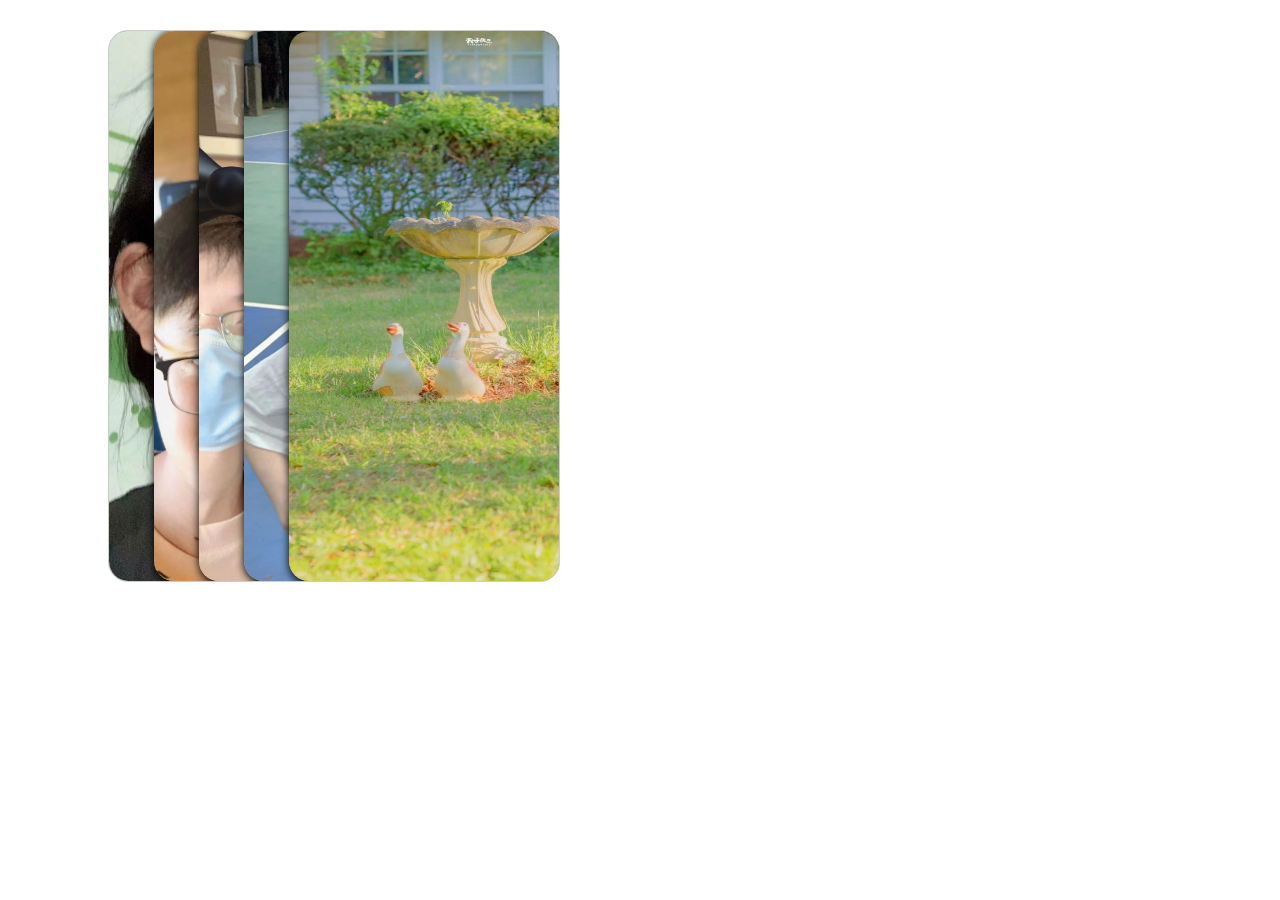
<file: 手风琴效果/index.html>
<!DOCTYPE html>
<html lang="en">
<head>
  <meta charset="UTF-8">
  <meta http-equiv="X-UA-Compatible" content="IE=edge">
  <meta name="viewport" content="width=device-width, initial-scale=1.0">
  <title>手风琴效果</title>
  <link rel="stylesheet" href="./index.css">
</head>
<body>
  <div class="accordion-wrap">
    <div class="accordion-item">
      <img src="./images/img-1.jpg" alt="">
    </div>
    <div class="accordion-item">
      <img src="./images/img-2.jpg" alt="">
    </div>
    <div class="accordion-item">
      <img src="./images/img-3.jpg" alt="">
    </div>
    <div class="accordion-item">
      <img src="./images/img-4.jpg" alt="">
    </div>
    <div class="accordion-item">
      <img src="./images/img-5.jpg" alt="">
    </div>
  </div>
</body>
</html>
</file>
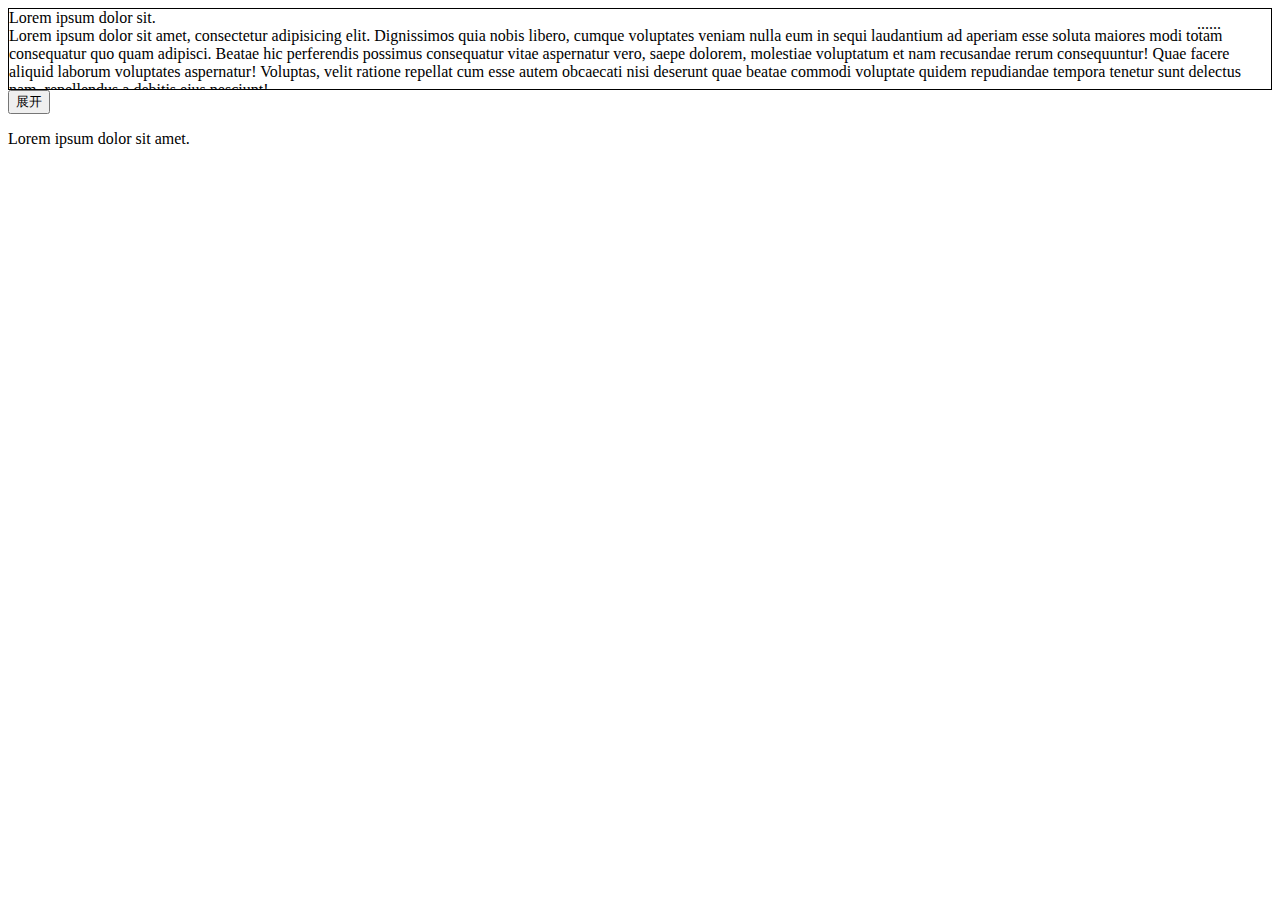
<file: 文字收起展开/index.html>
<!DOCTYPE html>
<html lang="en">
<head>
    <meta charset="UTF-8">
    <meta http-equiv="X-UA-Compatible" content="IE=edge">
    <meta name="viewport" content="width=device-width, initial-scale=1.0">
    <title>Document</title>
    <link rel="stylesheet" href="./index.css">
</head>
<body>
    <div class="wrap">
        <div class="outter">Lorem ipsum dolor sit.</div>
        <div class="inner">Lorem ipsum dolor sit amet, consectetur adipisicing elit. Dignissimos quia nobis libero, cumque voluptates veniam nulla eum in sequi laudantium ad aperiam esse soluta maiores modi totam consequatur quo quam adipisci. Beatae hic perferendis possimus consequatur vitae aspernatur vero, saepe dolorem, molestiae voluptatum et nam recusandae rerum consequuntur! Quae facere aliquid laborum voluptates aspernatur! Voluptas, velit ratione repellat cum esse autem obcaecati nisi deserunt quae beatae commodi voluptate quidem repudiandae tempora tenetur sunt delectus nam, repellendus a debitis eius nesciunt!</div>
    </div>
    <div class="btns">
        <button class="in">收起</button>
        <button class="choosed out">展开</button>
    </div>
    <p>Lorem ipsum dolor sit amet.</p>
    <script src='./index.js'></script>
</body>
</html>
</file>
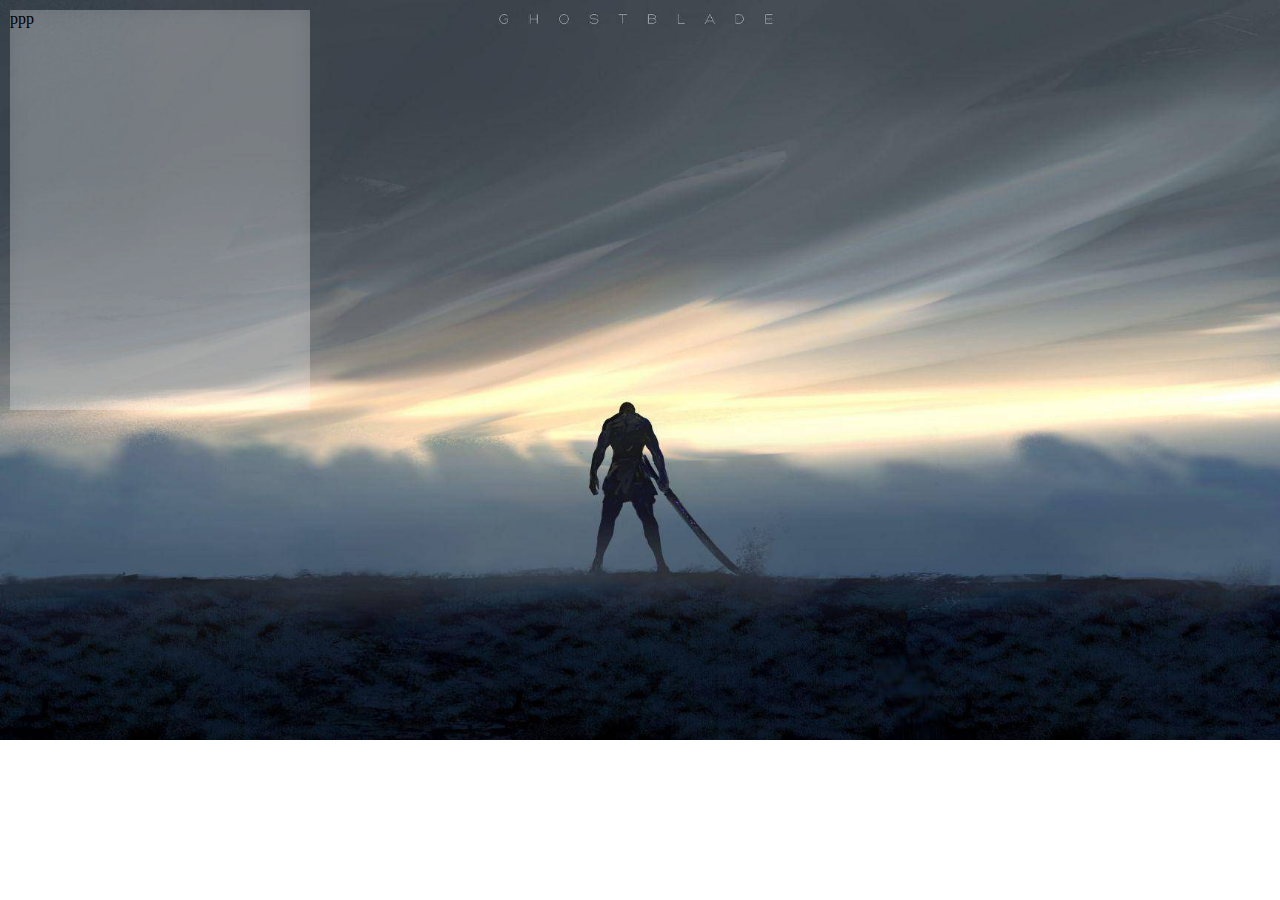
<file: 毛玻璃/index.html>
<!DOCTYPE html>
<html lang="en">
<head>
    <meta charset="UTF-8">
    <meta http-equiv="X-UA-Compatible" content="IE=edge">
    <meta name="viewport" content="width=device-width, initial-scale=1.0">
    <title>毛玻璃效果</title>
    <link rel="stylesheet" href="./index.css">
</head>
<body>
    <div id="glass">
        <div class="ground"></div>
        <div class="content">
            <!-- 可以在这里显示 -->
            ppp
        </div>
    </div>
</body>
</html>
</file>
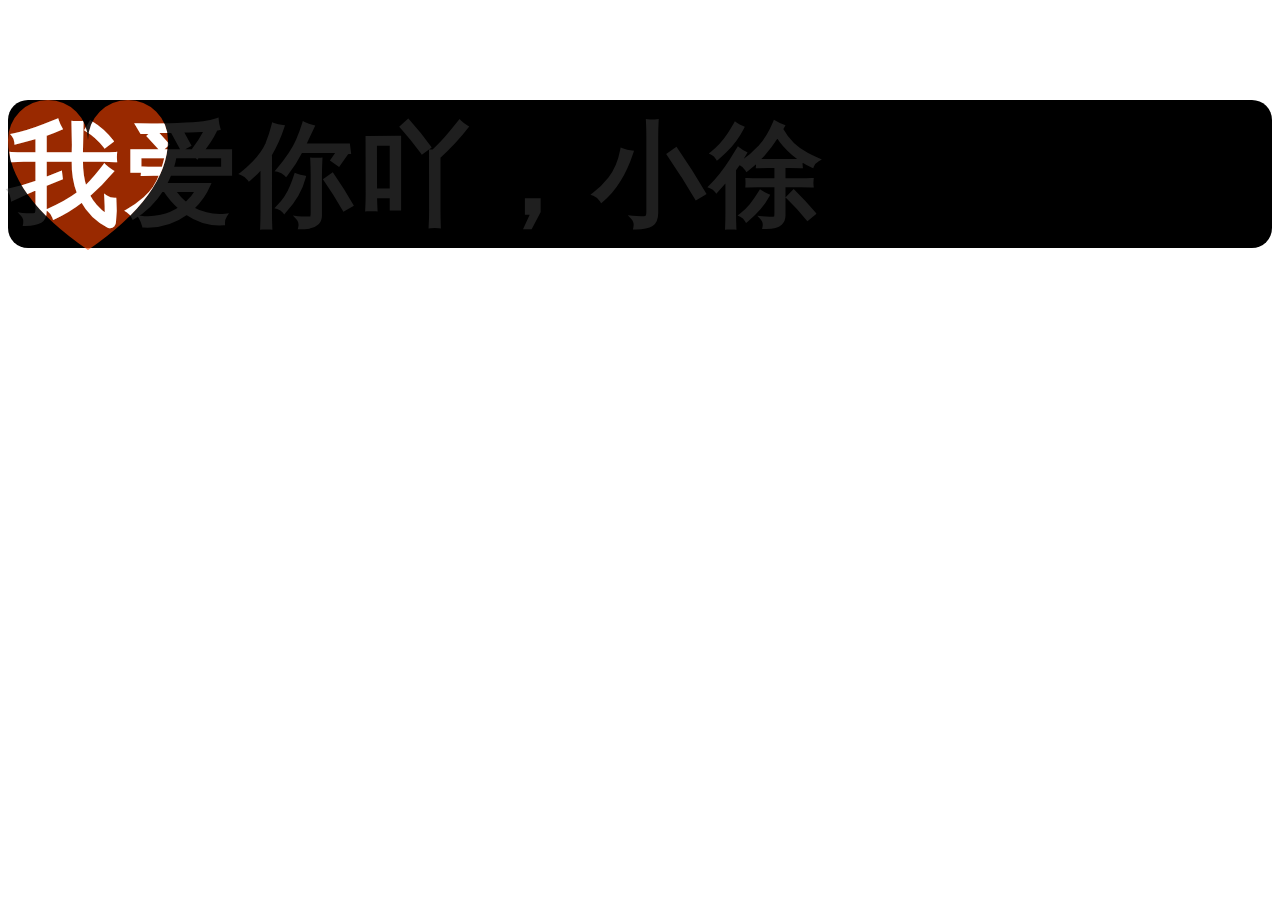
<file: 聚光灯效果/index.html>
<!DOCTYPE html>
<html lang="en">
<head>
  <meta charset="UTF-8">
  <meta http-equiv="X-UA-Compatible" content="IE=edge">
  <meta name="viewport" content="width=device-width, initial-scale=1.0">
  <title>聚光灯效果</title>
  <link rel="stylesheet" href="./index.css">
</head>
<body>
  <div class="wrap">
    <h1 class="content" dot-content="我爱你吖，小徐">
      <p>我爱你吖，小徐</p>
    </h1>
  </div>
</body>
</html>
</file>
<file: 手风琴效果/index.css>
.accordion-wrap {
  margin: 30px 100px;
  width: 450px;
  height: 550px;
  border: 1px solid #ccc;
  border-radius: 20px;
  overflow: hidden;
}

.accordion-item {
  float: left;
  width: 10%;
  height: 100%;
  transition: all 1s;
}

.accordion-item img {
  display: inline-block;
  box-shadow: 2px 2px 8px 2px #000;
  border-radius: 20px;
  width: 380px;
  height: 100%;
}

/* 注意下面两个的选择器权重一样或后面的大，后面的才能覆盖前面的 */
.accordion-wrap:hover .accordion-item{
  width: 5%;
}

.accordion-wrap:hover .accordion-item:hover {
  width: 55%;
}
</file>
<file: 文字收起展开/index.css>
.wrap {
    max-height: 80px;
    border: 1px solid;
    overflow: hidden;
}
.inner {
    position: relative;
}
.inner::after {
    position: absolute;
    content: '......';
    right: 50px;
    bottom: 0;
    line-height: 30px;
    height: 90px;
}
.in,
.out {
    display: none;
    cursor: pointer;
}

.checked {
    max-height: 200px;
}
.checked .inner::after {
    content: '';
}
.choosed {
    display: block;
}
</file>
<file: 毛玻璃/index.css>
* {
    margin: 0;
    padding: 0;
}

body {
    background-image: url(./img.jpg);
    background-repeat: no-repeat;
    background-position: fixed;
    background-size: cover;
}

#glass {
    width: 300px;
    height: 400px;
    position: absolute;
    top: 10px;
    left: 10px;
    /* border: 1px solid #fff; */
    overflow: hidden;
}

/* #glass::before */
#glass .ground {
    /* content: ''; */
    width: 350px;
    height: 450px;
    position: absolute;
    top: -25px;
    right: 0;
    bottom: 0;
    left: -25px;
    box-shadow: inset 0 0 0 3000px rgba(255, 255, 255, 0.3);
    filter: blur(20px);
    /* backdrop-filter: blur(20px); */
}

/* 可以在蒙层上正常显示 */
#glass .content {
    position: absolute;
}
</file>
<file: 聚光灯效果/index.css>
.wrap {
  margin: 100px 0;
  /* overflow: hidden; */
}

.content {
  position: relative;
  font-size: 7em;
  letter-spacing: 5px;
  margin: 0;
}
.content p {
  height: 148px;
  color: rgba(102,102,102, .3);
  border-radius: 20px;
  background: #000;
  margin: 0;
}

.content::after {
  content: attr(dot-content);
  position: absolute;
  left: 0;
  top: 0;
  height: 296px;
  background-color: rgba(255, 68, 0, .6);
  color: #fff;
  text-align: center;
  /* background-size: 150px;
  background-position: 50% 50%;
  background-clip: text;
  -webkit-background-clip: text; */
  /* clip-path: ellipse(112px 112px at 10% 50%); */
  clip-path: path('M0,40 A40,40,0,0,1,80,40 A40,40,0,0,1,160,40 Q160,95,80,150 Q0,95,0,40 Z');
  animation: contentMove 3s ease-in-out infinite alternate both;
}

/* @keyframes contentMove {
  0% {
    clip-path: ellipse(112px 100% at 10% 50%);
  }
  100% {
    clip-path: ellipse(112px 100% at 90% 50%);
  }
} */

@keyframes contentMove {
  0% {
    clip-path: path('M0,40 A40,40,0,0,1,80,40 A40,40,0,0,1,160,40 Q160,95,80,150 Q0,95,0,40 Z');
  }
  100% {
    clip-path: path('M660,40 A40,40,0,0,1,740,40 A40,40,0,0,1,820,40 Q820,95,740,150 Q660,95,660,40 Z');
  }
}
</file>
